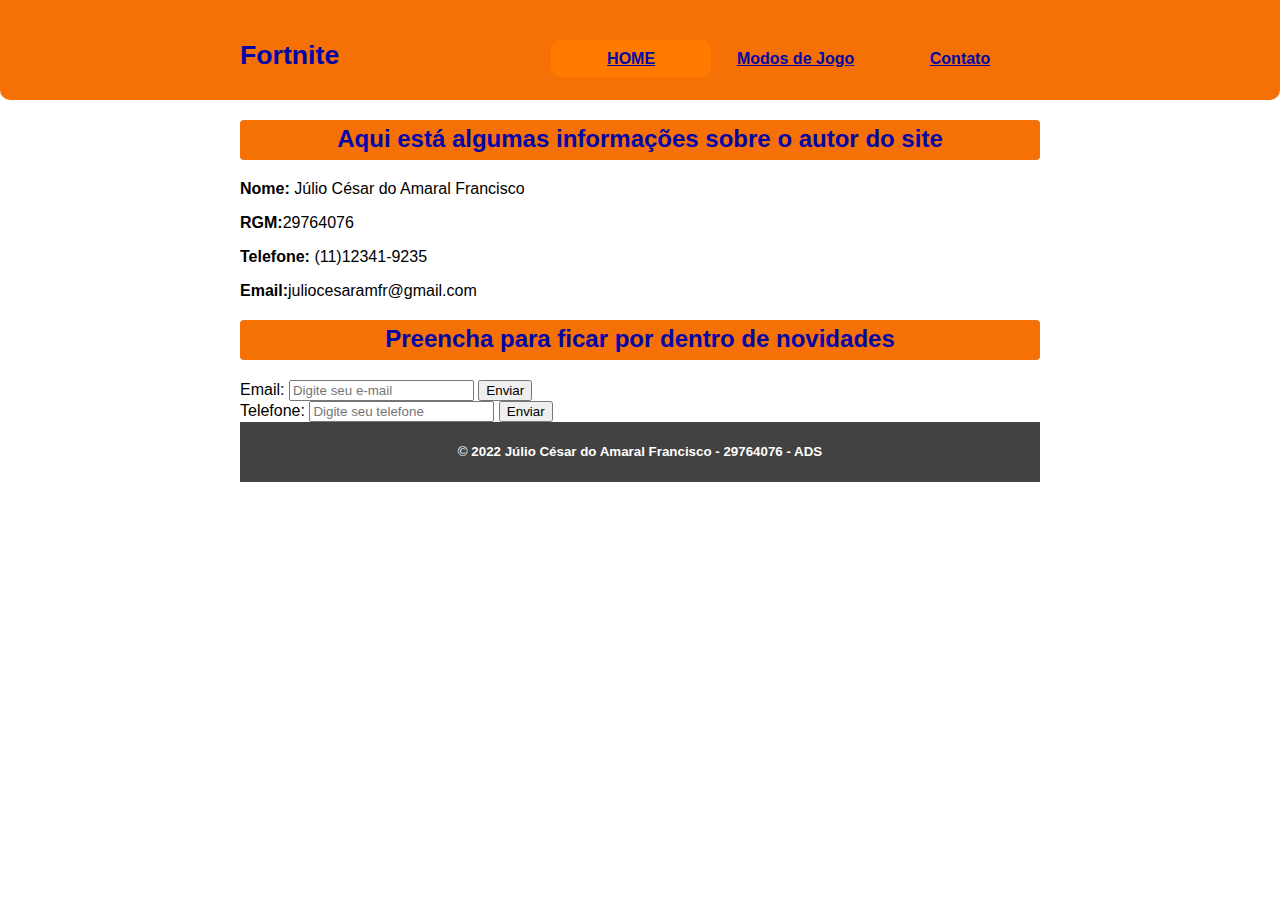
<file: contato.html>
<!DOCTYPE html>
<html lang="pt-br">
<head>
    <meta charset="UTF-8">
    <meta http-equiv="X-UA-Compatible" content="IE=edge">
    <meta name="viewport" content="width=device-width, initial-scale=1.0">
    <title> Home </title>
    <link rel="stylesheet" type="text/css" href="estilo.css" /> <!--link html com css -->
</head>
    <header>
        <section id="meioheader" class="main"> <!-- ID: Identificar sessão para usar no css -->
            <div id="logo"><strong>Fortnite</strong></div> 
            
            <nav>
                <a href="index.html"class="selectedMenu"><strong>HOME</strong></a> <!-- criar link no cabeçalho -->
                <a href="pag.html"><strong>Modos de Jogo</strong></a>
                <a href="contato.html"><strong>Contato</strong></a>
            </nav>
        </section>

    </header>
    <section class="main" id="principal">
        <section id = "form">
            <section id="highlight">
                <h2>Aqui está algumas informações sobre o autor do site</h2>
            </section>
        <p><strong>Nome:</strong> Júlio César do Amaral Francisco</p>
        <p><strong>RGM:</strong>29764076</p>
        <p><strong>Telefone:</strong> (11)12341-9235</p>
        <p><strong>Email:</strong>juliocesaramfr@gmail.com</p>

        <section id="highlight">
            <h2>Preencha para ficar por dentro de novidades</h2>
        </section>

        <form> <!--formulário, prencimento de dados-->
            Email:        <input type="email" placeholder="Digite seu e-mail"> <input type="submit" value="Enviar">
            <br>
            Telefone: <input type="telefone" placeholder="Digite seu telefone"> <input type="submit" value="Enviar">
            <!-- input: campo para digitar, placeholder texto dentro do campo e type="submit" botão enviar -->
        </form> 
    </section>

    <footer>
        <small>&copy; <strong> 2022 Júlio César do Amaral Francisco - 29764076 - ADS</strong</small>
    </footer>
</body>

</html>
<body>
    
</body>
</html>
</file>
<file: estilo.css>
body {
    padding: 0;
    margin: 0;
    font-family: Verdana, Arial;
}

.main {
    width: 800px;
    margin: 0 auto;

}

header {
    background-color: rgb(245, 113, 6);
    height: 100px;
    border-radius: 0 0 10px 10px;

}

#meioheader {
    height: 20px;
    padding: 40px;
}

#meioheader div {
    float: left;
    font-weight: bold;
    font-size: 20pt;
}

#meioheader div span {
    color: #b43b3b;
}

#meioheader nav {
    float: right;
}

#meioheader nav a { /* mudar os links, centralizando...*/
    display: inline-block;
    text-decoration: underline;
    color: rgb(4, 4, 168);
    width: 140px;
    text-align: center;
    height: 17px;
    padding: 10px;
    border-radius: 10px;
}

.selectedMenu,
#meioheader nav a:hover {
    background-color: #ff7b00;
}

#banner {
    width: 800px;
    height: 250px;
    border-radius: 10px;
    background: #d0dbfa;
    margin-top: 20px;
    margin-bottom: 20px;
    text-align: center;
    border: 1px #000000;
}

#banner small {
    margin-top: 10px;
    display: block;
}

#banner img {
    border-radius: 10px 10px 10px 10px;
    width: 600px;
}

#highlight {
    background-color: rgb(245, 113, 6);
    border-radius: 4px;
    height: 40px;
    color: rgb(4, 4, 168);
    clear: left;
    margin-bottom: 20px;
    text-align: center;
}

article img {
    width: 50px;
    height: 50px;
}

h2 {
    padding: 5px;
}

h3 {
    color: rgb(4, 4, 168);
}

#icons {
    margin-top: 20px;
    margin-bottom: 20px;
    height: 255px;
    background-color: #d0dbfa;
}
#icon img{
    width: 300px;
    height: 200px;
    padding: 20px;
}

article {
    width: 358px;
    border: 1px solid #000000;
    text-align: center;
    padding: 20px;
    float: left;
}

article nav {
    width: 50px;
    padding: 10px;
    background-color: rgb(245, 113, 6);
    color: #fff;
    border-radius: 4px;
    text-align: center;
}

article p {
    font-size: 10pt;
}

section p {
    text-align: justify;
}

footer {
    background-color: #424242;
    color: #fff;
    height: 20px;
    text-align: center;
    padding: 20px;
}

h1 {
    color: #b43b3b;
}
#logo {
    color: rgb(4, 4, 168);
}
</file>
